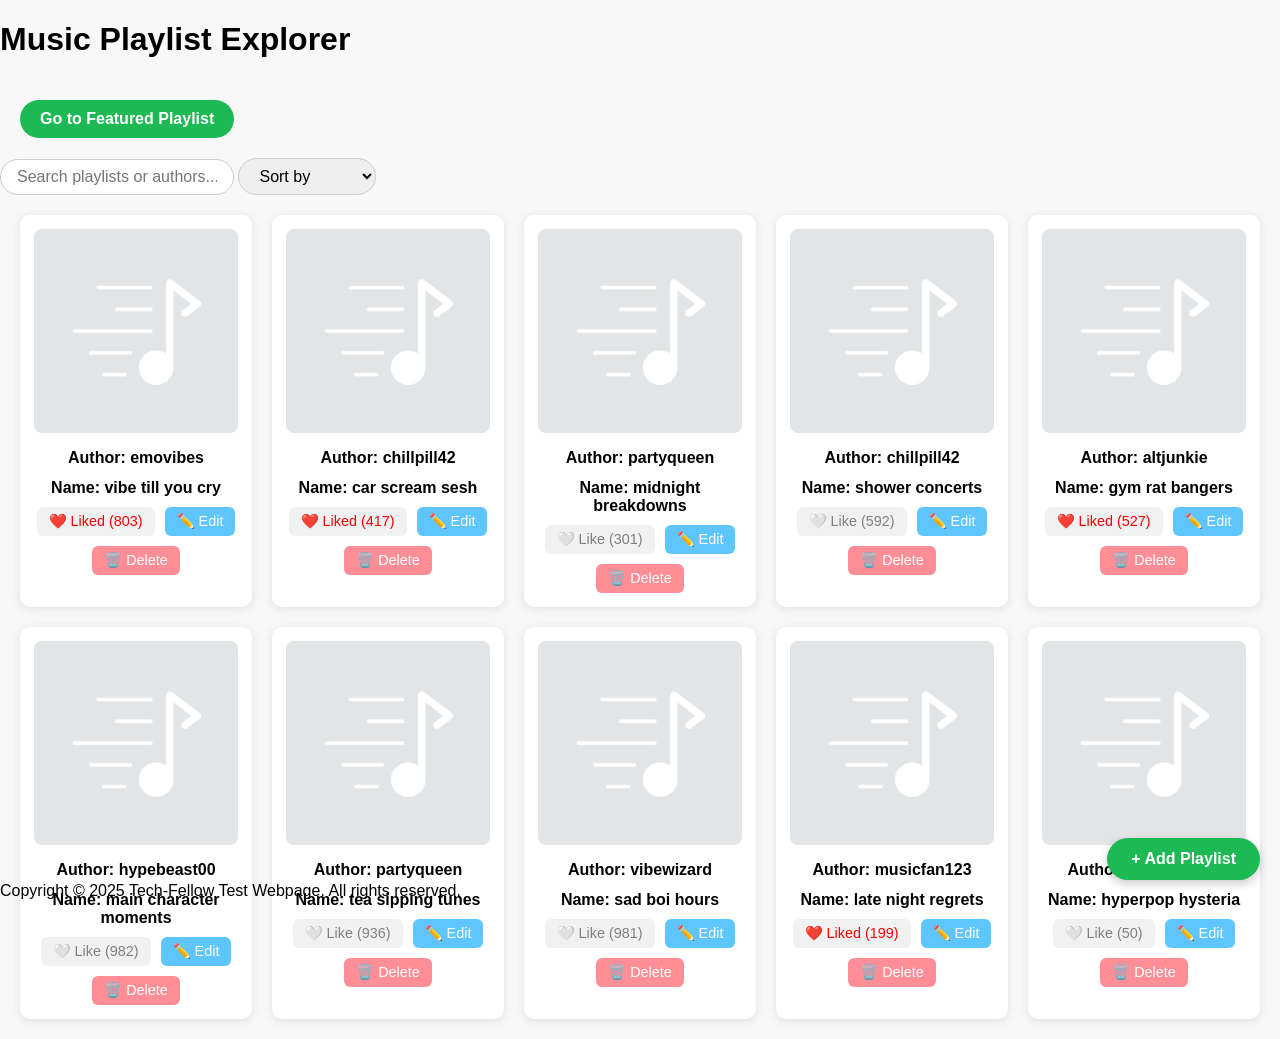
<file: index.html>
<!DOCTYPE html>
<html lang="en">
<head>
    <meta charset="UTF-8">
    <meta name="viewport" content="width=device-width, initial-scale=1.0">
    
    <title>Music Playlist Explorer</title>
    <link rel="icon" type="image/x-icon" href="/images/favicon.ico">
    
    <link rel="stylesheet" href="style.css">
</head>
<body>
    <header>
        <!-- header content here -->
         <h1>Music Playlist Explorer</h1>
    </header>
    <a href="featured.html" class="nav-button">Go to Featured Playlist</a>
    <main> 
        <!-- sort/search controls-->
        <div class="search-sort-controls">
            <input type="text" id="search-input" placeholder="Search playlists or authors..." />
            <select id="sort-select">
              <option value="">Sort by</option>
              <option value="name">Name (A-Z)</option>
              <option value="likes">Most Liked</option>
            </select>
          </div>
        <section>
            <button id="open-form-btn">+ Add Playlist</button>
            <div id="formModal" class="playlist-modal modal">
              <div class="modal-content">
                <span class="close" id="formClose">&times;</span>
                <h2 id="formTitle">Add Playlist</h2>
                <form id="playlist-form">
                  <input type="text" id="name" placeholder="Playlist Name" required>
                  <input type="text" id="author" placeholder="Author" required>
                  <input type="text" id="cover" placeholder="Image URL" required>
                  <textarea id="songs" placeholder="Songs (title|artist|duration|cover  separated by : |)" required></textarea>
                  <button type="submit">Save</button>
                </form>
              </div>
            </div>
          </section>
        
        <!-- playlist cards here -->
        <section id="playlist-cards" class="grid-container"></section>


            
         </section>
         <section>
             <!-- Modal Structure -->
             <div id="myModal" class="playlist-modal modal">

            <!-- Modal content -->
            <div class="modal-content">
            </div>
          
          </div>
         </section>
    </main>

    <footer className="footer">
        <!-- footer content here -->
        Copyright © 2025 Tech-Fellow Test Webpage. All rights reserved.
    </footer>
    <script src="script.js"></script>
</body>
</html>
</file>
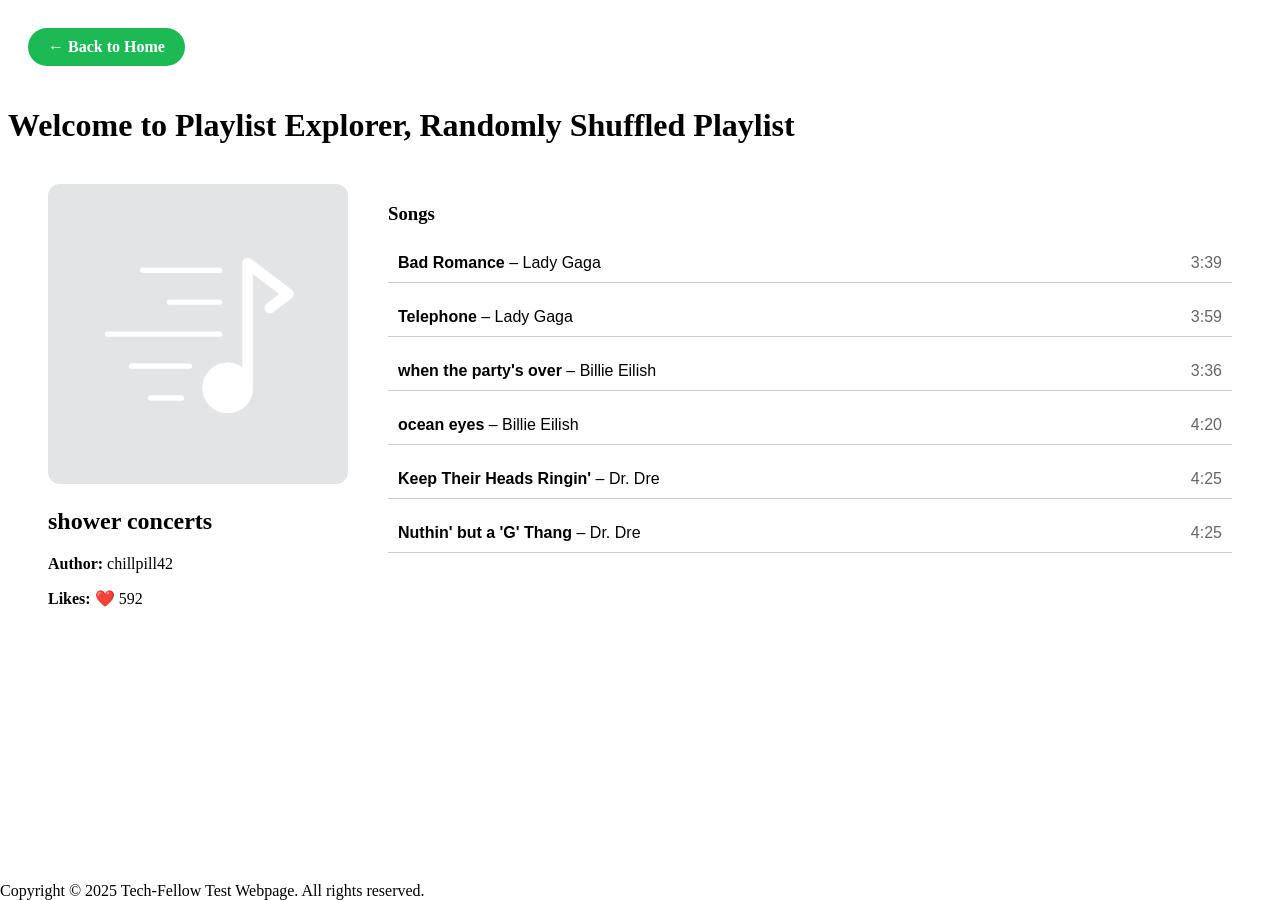
<file: featured.html>
<!DOCTYPE html>
<html lang="en">
  <head>
    <meta charset="UTF-8" />
    <meta name="viewport" content="width=device-width, initial-scale=1.0"/>
    <title>Playlist Fire</title>
    <link rel="icon" type="image/x-icon" href="/images/favicon.ico">
    <link rel="stylesheet" href="featuredstyle.css" />
  </head>
  <body>
    <a href="index.html" class="nav-button">← Back to Home</a>
    <main>
      <h1>Welcome to Playlist Explorer, Randomly Shuffled Playlist</h1>
      <section id="shuffled-playlist-home" class="featured-playlist-container"></section>
    </main>
    <footer class="footer">
      Copyright © 2025 Tech-Fellow Test Webpage. All rights reserved.
    </footer>
    <script src="script.js"></script>
  </body>
</html>
</file>
<file: style.css>
body {
    font-family: 'Arial', sans-serif;
    margin: 0;
    padding: 0;
    background-color: #f8f8f8;
}
footer{
    display: flex;
    justify-content: center;
    align-items: baseline;
    position:fixed;
    bottom:0;
    left:0;
}

  .grid-container {
    display: grid;
    grid-template-columns: repeat(auto-fill, minmax(200px, 1fr));
    gap: 20px;
    padding: 20px;
  }

  .playlist-card {
    background: #fff;
    border-radius: 10px;
    padding: 14px;
    box-shadow: 0 2px 10px rgba(0,0,0,0.1);
    text-align: center;
    transition: transform 0.2s;
  }

  .playlist-card:hover {
    transform: scale(1.02);
  }

  .playlist-card img {
    width: 100%;
    border-radius: 8px;
  }

  .artist-name {
    margin: 12px 0;
    font-weight: bold;
  }
  .artist-playlist {
    margin: 10px 0;
    font-weight: bold;
  }
  .artist-likes {
    margin: 5px 0;
    font-weight: bold;
  }

  .like-btn {
    background: none;
    border: none;
    font-size: 1.5rem;
    cursor: pointer;
  }

  .liked {
    color: red;
  }

  .unliked {
    color: gray;
  }

  .playlist-modal {
    display: none; 
    position: fixed;
    z-index: 999;
    left: 0;
    top: 0;
    width: 100vw;
    height: 100vh;
    overflow-y: auto;
    background-color: rgba(0, 0, 0, 0.6);
    padding: 40px 20px;
  }
  
  .modal-content {
    background-color: #fff;
    margin: auto;
    padding: 24px;
    border-radius: 12px;
    max-height: 60vh; /* Limit height */
    overflow-y: auto; /* Scroll inner content */
    max-width: 800px;
    position: relative;
  }
  
  .modal-content h2 {
    margin-bottom: 8px;
  }
  
  .modal-content .song-row {
    display: flex;
    align-items: center;
    gap: 16px;
    padding: 12px 0;
    border-bottom: 1px solid #eee;
  }
  
  .song-row img {
    width: 60px;
    height: 60px;
    border-radius: 8px;
  }
  
  .song-info {
    display: flex;
    flex-direction: column;
  }
  
  .song-info span {
    margin: 2px 0;
  }
  
  .close {
    position: absolute;
    top: 12px;
    right: 16px;
    font-size: 24px;
    cursor: pointer;
  }
  .featured-playlist {
    display: flex;
    gap: 2rem;
    align-items: flex-start;
    padding: 2rem;
  }
  
  .playlist-left {
    max-width: 300px;
    text-align: center;
  }
  
  .playlist-cover {
    width: 100%;
    border-radius: 1rem;
    box-shadow: 0 4px 8px rgba(0,0,0,0.1);
  }
  
  .playlist-right {
    flex-grow: 1;
  }
  
  .song-list {
    list-style: none;
    padding: 0;
  }
  
  .song-item {
    margin-bottom: 0.75rem;
    display: flex;
    justify-content: space-between;
    border-bottom: 1px solid #ccc;
    padding-bottom: 0.5rem;
  }
  .nav-button {
    display: inline-block;
    margin: 20px;
    padding: 10px 20px;
    background-color: #1db954;
    color: white;
    text-decoration: none;
    font-weight: bold;
    border-radius: 25px;
    transition: background-color 0.3s;
  }
  
  .nav-button:hover {
    background-color: #14833b;
  }
  .playlist-controls {
    border: 2px dashed #ccc;
    padding: 1rem;
    margin: 1rem 0;
    background: #f9f9f9;
    border-radius: 10px;
  }

  .playlist-controls h2, .playlist-controls h3 {
    margin-top: 0;
  }

  .song-input {
    display: flex;
    gap: 0.5rem;
    margin-bottom: 0.5rem;
  }

  .song-input input {
    flex: 1;
    padding: 0.5rem;
  }

  #add-song-btn {
    margin: 0.5rem 0;
    background-color: #eee;
    border: none;
    padding: 0.5rem;
    cursor: pointer;
  }

  #add-playlist-form button[type="submit"] {
    background-color: #4caf50;
    color: white;
    border: none;
    padding: 0.5rem 1rem;
    cursor: pointer;
  }
  .playlist-actions {
    margin-top: 10px;
    display: flex;
    justify-content: center;
    gap: 10px;
    flex-wrap: wrap;
  }
  
  .action-btn {
    display: inline-flex;
    align-items: center;
    gap: 6px;
    padding: 6px 12px;
    border: none;
    border-radius: 6px;
    font-size: 0.9rem;
    cursor: pointer;
    transition: background-color 0.3s ease;
  }
  
  .edit-btn {
    background-color: #5ec5ff;
    color: white;
  }
  
  .edit-btn:hover {
    background-color: #0056b3;
  }
  
  .delete-btn {
    background-color: #ff8e97;
    color: white;
  }
  
  .delete-btn:hover {
    background-color: #a71d2a;
  }
  
  .like-btn {
    background-color: #f1f1f1;
    color: #333;
  }
  
  .like-btn.liked {
    color: red;
  }
  
  .like-btn.unliked {
    color: gray;
  }
  
  .like-btn:hover {
    background-color: #e0e0e0;
  }
  .playlist-button-shuffle {
    background-color: #1db954; /* Spotify green, consistent with theme */
    color: white;
    border: none;
    border-radius: 25px;
    padding: 10px 20px;
    font-size: 1rem;
    font-weight: bold;
    cursor: pointer;
    transition: background-color 0.3s ease, transform 0.2s ease;
    display: inline-flex;
    align-items: center;
    gap: 8px;
  }
  
  .playlist-button-shuffle:hover {
    background-color: #14833b;
    transform: scale(1.05); /* subtle zoom on hover */
  }
  
  .playlist-button-shuffle:active {
    transform: scale(0.98);
  }
  
  .playlist-button-shuffle:focus {
    outline: 2px solid #1db954;
    outline-offset: 2px;
  }
  .search-sort-container {
    display: flex;
    justify-content: center;
    gap: 1rem;
    margin: 1.5rem auto;
    flex-wrap: wrap;
  }
  
  #search-input, #sort-select {
    padding: 0.5rem 1rem;
    border: 1px solid #ccc;
    border-radius: 20px;
    font-size: 1rem;
    outline: none;
    transition: border-color 0.3s ease;
  }
  
  #search-input:focus, #sort-select:focus {
    border-color: #1db954;
    box-shadow: 0 0 5px rgba(30, 215, 96, 0.4);
  }
  #open-form-btn {
    position: fixed;
    bottom: 20px;
    right: 20px;
    z-index: 1000;
    padding: 12px 24px;
    background-color: #1db954; /* Spotify green */
    color: white;
    font-weight: bold;
    font-size: 1rem;
    border: none;
    border-radius: 30px;
    box-shadow: 0 4px 10px rgba(0, 0, 0, 0.2);
    cursor: pointer;
    transition: background-color 0.3s ease, transform 0.2s ease;
  }
  
  #open-form-btn:hover {
    background-color: #14833b;
    transform: scale(1.05);
  }
</file>
<file: featuredstyle.css>
/* Navigation button style */
.nav-button {
    display: inline-block;
    margin: 20px;
    padding: 10px 20px;
    background-color: #1db954;
    color: white;
    text-decoration: none;
    font-weight: bold;
    border-radius: 25px;
    transition: background-color 0.3s;
  }
  
  .nav-button:hover {
    background-color: #14833b;
  }
  
  /* Featured playlist layout */
  .featured-playlist {
    display: flex;
    flex-direction: row;
    justify-content: space-between;
    margin: 40px;
    gap: 40px;
  }
  
  .playlist-left {
    flex: 1;
    max-width: 300px;
  }
  
  .playlist-left img.playlist-cover {
    width: 100%;
    border-radius: 12px;
  }
  
  .playlist-right {
    flex: 2;
  }
  
  .song-list {
    list-style: none;
    padding-left: 0;
  }
  
  .song-item {
    margin-bottom: 15px;
    padding: 10px;
    border-bottom: 1px solid #ccc;
    font-family: sans-serif;
  }
  
  .duration {
    float: right;
    color: #666;
  }
  footer{
    display: flex;
    justify-content: center;
    align-items: baseline;
    position:fixed;
    bottom:0;
    left:0;
}
</file>
